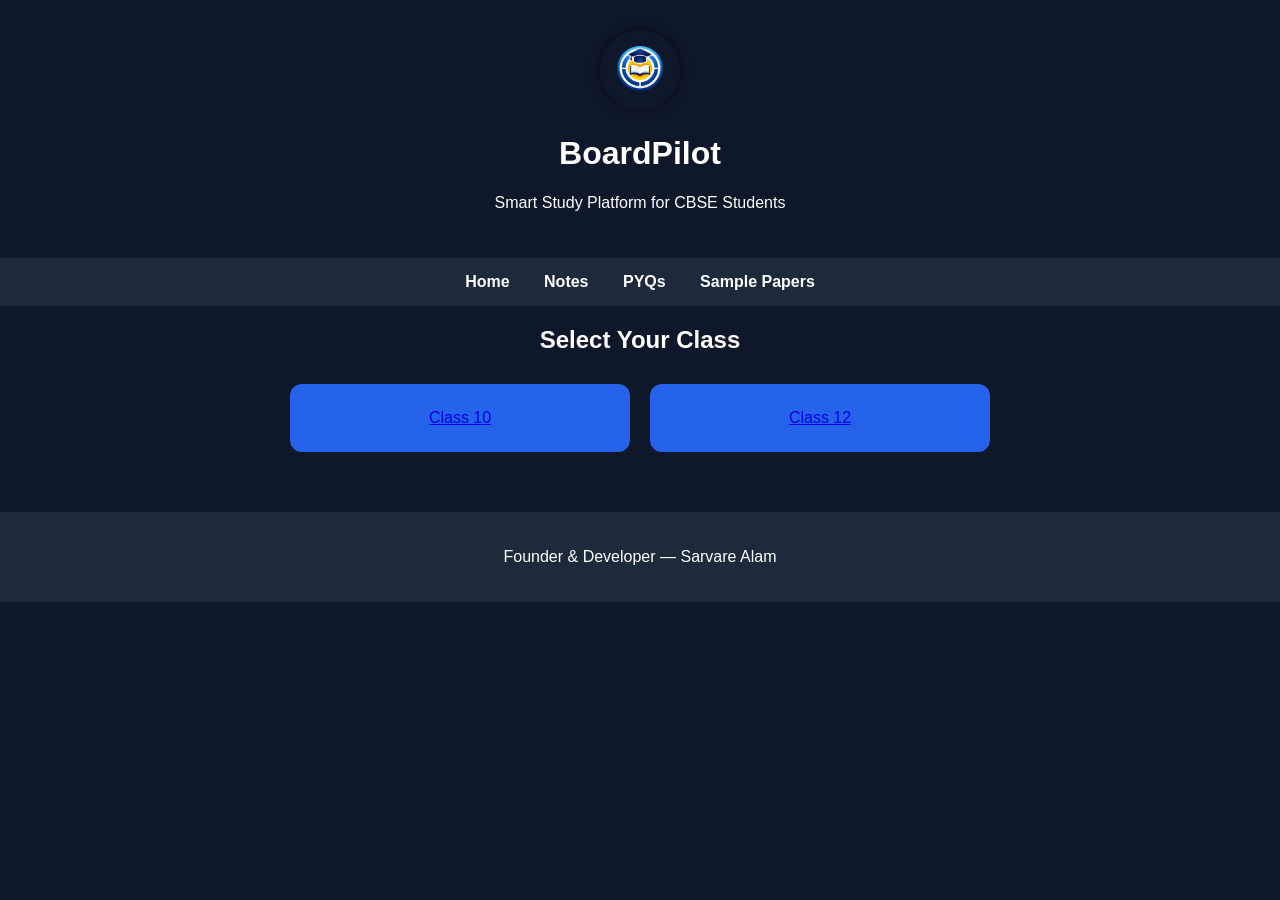
<file: BoardPilot/index.html>
<!DOCTYPE html>
<html>
<head>
<title>BoardPilot</title>
<link rel="stylesheet" href="style.css">
<meta name="viewport" content="width=device-width, initial-scale=1.0">
</head>

<body>

<header>
<img src="logo.png" class="logo">
<h1>BoardPilot</h1>
<p>Smart Study Platform for CBSE Students</p>
</header>

<nav>
<a href="#">Home</a>
<a href="#">Notes</a>
<a href="#">PYQs</a>
<a href="#">Sample Papers</a>
</nav>

<section>

<h2>Select Your Class</h2>

<div class="classes">

<a href="class10.html" class="card">Class 10</a>
<a href="class12.html" class="card">Class 12</a>
</div>

</section>

<footer>
<p>Founder & Developer — Sarvare Alam</p>
</footer>

</body>
</html>
</file>
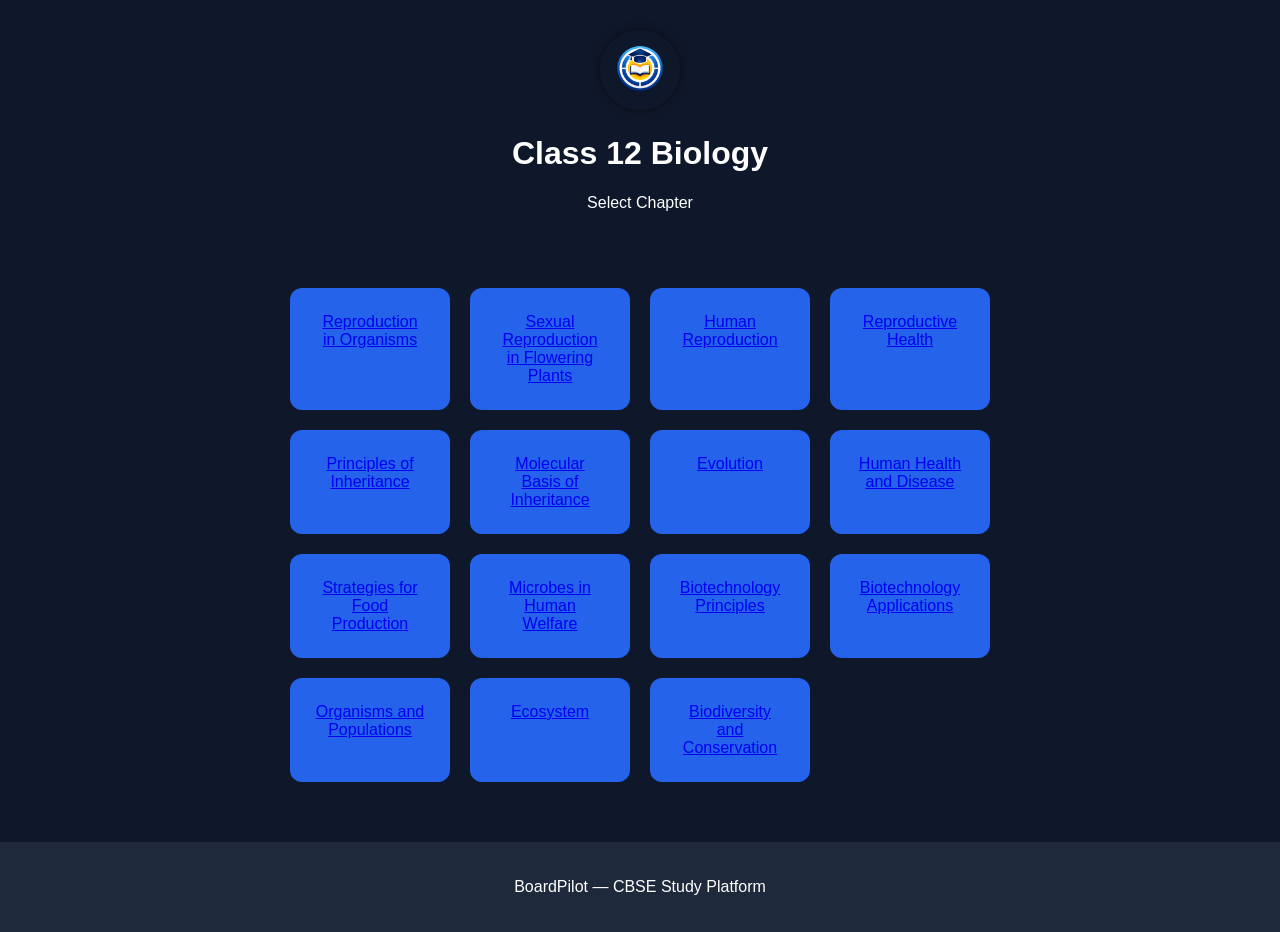
<file: BoardPilot/biology12.html>
<!DOCTYPE html>
<html>

<head>

<title>BoardPilot - Class 12 Biology</title>

<meta name="viewport" content="width=device-width, initial-scale=1.0">

<link rel="stylesheet" href="style.css">

</head>

<body>

<header>

<img src="logo.png" class="logo">

<h1>Class 12 Biology</h1>

<p>Select Chapter</p>

</header>

<section>

<div class="classes">

<a href="pdf/reproduction_organisms.pdf" class="card">
Reproduction in Organisms
</a>

<a href="pdf/flowering_plants.pdf" class="card">
Sexual Reproduction in Flowering Plants
</a>

<a href="pdf/human_reproduction.pdf" class="card">
Human Reproduction
</a>

<a href="pdf/reproductive_health.pdf" class="card">
Reproductive Health
</a>

<a href="pdf/principles_inheritance.pdf" class="card">
Principles of Inheritance
</a>

<a href="pdf/molecular_basis.pdf" class="card">
Molecular Basis of Inheritance
</a>

<a href="pdf/evolution.pdf" class="card">
Evolution
</a>

<a href="pdf/human_health_disease.pdf" class="card">
Human Health and Disease
</a>

<a href="pdf/food_production.pdf" class="card">
Strategies for Food Production
</a>

<a href="pdf/microbes_human_welfare.pdf" class="card">
Microbes in Human Welfare
</a>

<a href="pdf/biotechnology_principles.pdf" class="card">
Biotechnology Principles
</a>

<a href="pdf/biotechnology_applications.pdf" class="card">
Biotechnology Applications
</a>

<a href="pdf/organisms_population.pdf" class="card">
Organisms and Populations
</a>

<a href="pdf/ecosystem.pdf" class="card">
Ecosystem
</a>

<a href="pdf/biodiversity_conservation.pdf" class="card">
Biodiversity and Conservation
</a>

</div>

</section>

<footer>

<p>BoardPilot — CBSE Study Platform</p>

</footer>

</body>

</html>
</file>
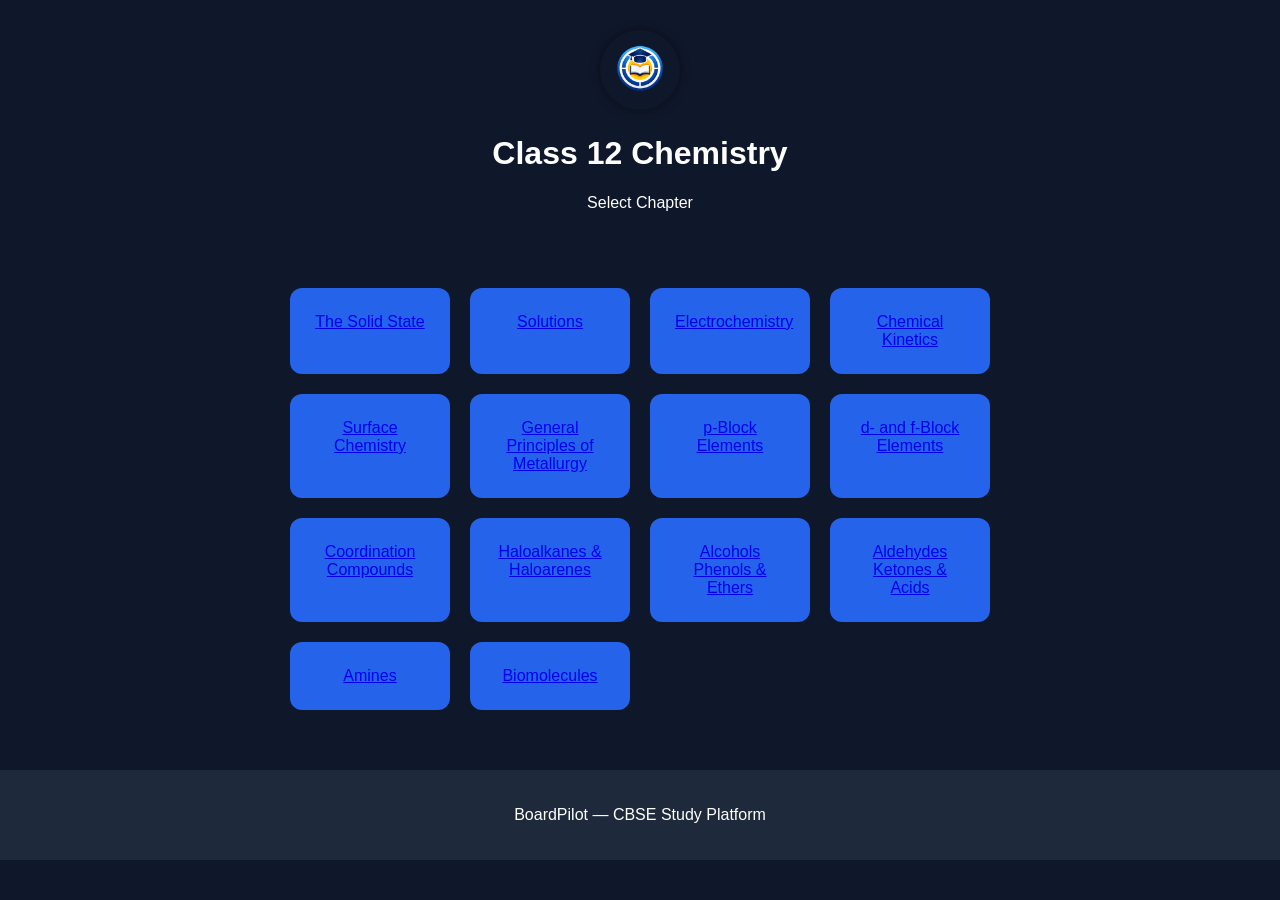
<file: BoardPilot/chemistry12.html>
<!DOCTYPE html>
<html>

<head>

<title>BoardPilot - Class 12 Chemistry</title>

<meta name="viewport" content="width=device-width, initial-scale=1.0">

<link rel="stylesheet" href="style.css">

</head>

<body>

<header>

<img src="logo.png" class="logo">

<h1>Class 12 Chemistry</h1>

<p>Select Chapter</p>

</header>

<section>

<div class="classes">

<a href="pdf/solid_state.pdf" class="card">
The Solid State
</a>

<a href="pdf/solutions.pdf" class="card">
Solutions
</a>

<a href="pdf/electrochemistry.pdf" class="card">
Electrochemistry
</a>

<a href="pdf/chemical_kinetics.pdf" class="card">
Chemical Kinetics
</a>

<a href="pdf/surface_chemistry.pdf" class="card">
Surface Chemistry
</a>

<a href="pdf/metallurgy.pdf" class="card">
General Principles of Metallurgy
</a>

<a href="pdf/p_block.pdf" class="card">
p-Block Elements
</a>

<a href="pdf/d_block.pdf" class="card">
d- and f-Block Elements
</a>

<a href="pdf/coordination_compounds.pdf" class="card">
Coordination Compounds
</a>

<a href="pdf/haloalkanes.pdf" class="card">
Haloalkanes & Haloarenes
</a>

<a href="pdf/alcohols.pdf" class="card">
Alcohols Phenols & Ethers
</a>

<a href="pdf/aldehydes.pdf" class="card">
Aldehydes Ketones & Acids
</a>

<a href="pdf/amines.pdf" class="card">
Amines
</a>

<a href="pdf/biomolecules.pdf" class="card">
Biomolecules
</a>

</div>

</section>

<footer>

<p>BoardPilot — CBSE Study Platform</p>

</footer>

</body>

</html>
</file>
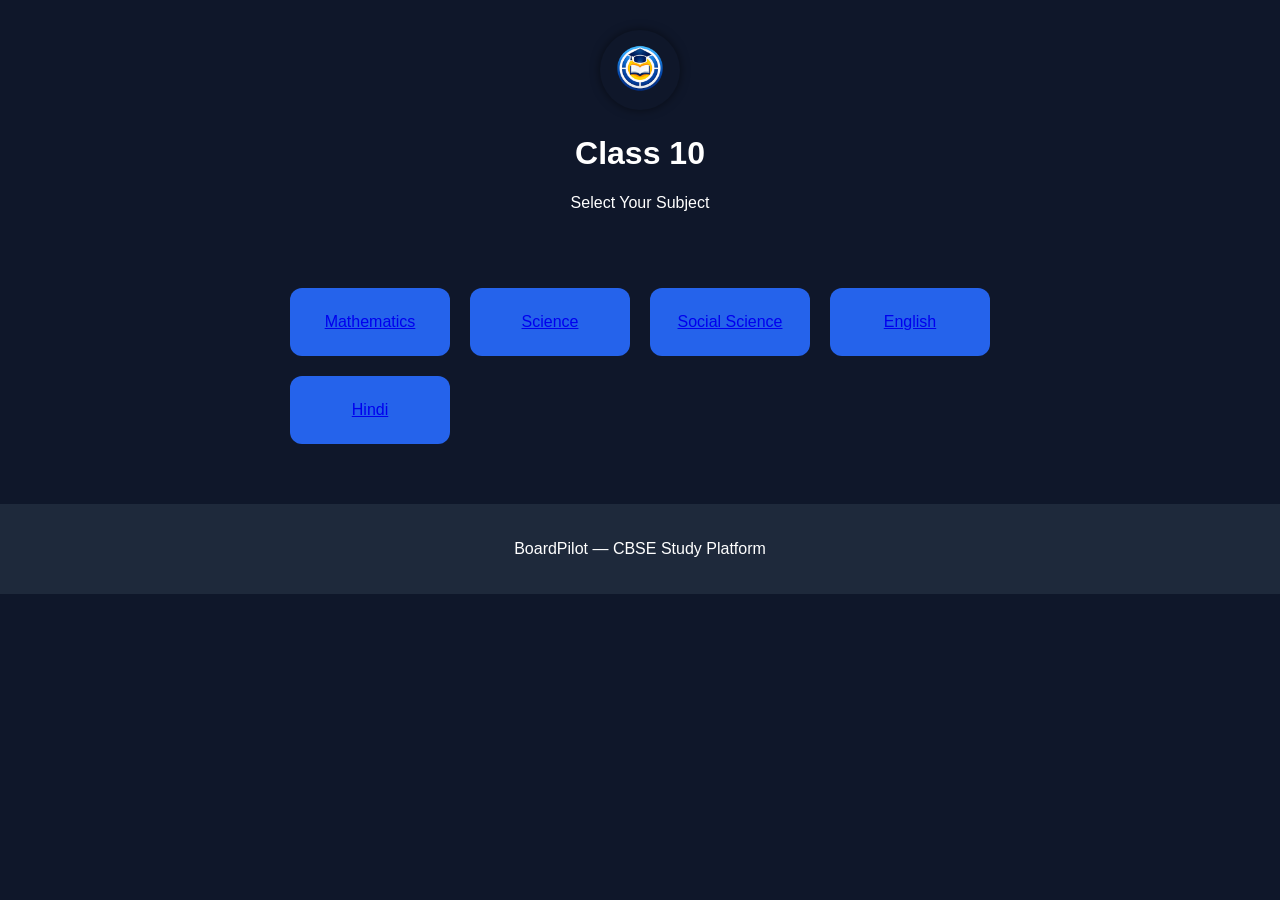
<file: BoardPilot/class10.html>
<!DOCTYPE html>
<html>
<head>
<title>Class 10</title>
<link rel="stylesheet" href="style.css">
</head>

<body>

<header>
<img src="logo.png" class="logo">
<h1>Class 10</h1>
<p>Select Your Subject</p>
</header>

<div class="classes">

<a href="viewer.html?file=maths_pyq.pdf" class="card">Mathematics</a>

<a href="viewer.html?file=science_pyq.pdf" class="card">Science</a>

<a href="viewer.html?file=socialscience_pyq.pdf" class="card">Social Science</a>

<a href="viewer.html?file=english_pyq.pdf" class="card">English</a>

<a href="viewer.html?file=hindi_pyq.pdf" class="card">Hindi</a>

</div>

<footer>
<p>BoardPilot — CBSE Study Platform</p>
</footer>

</body>
</html>
</file>
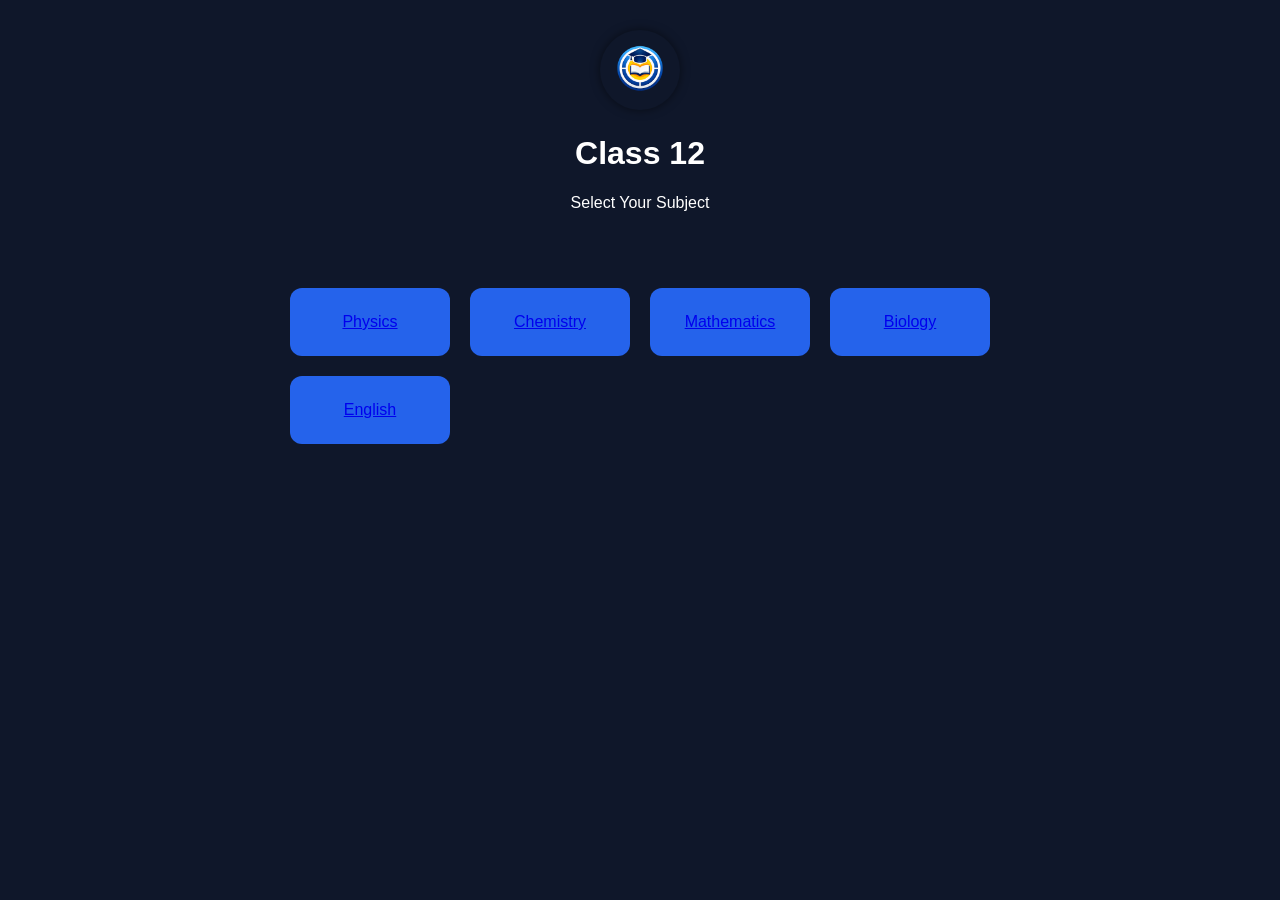
<file: BoardPilot/class12.html>
<!DOCTYPE html>
<html>
<head>
<title>Class 12</title>
<link rel="stylesheet" href="style.css">
</head>

<body>

<header>
<img src="logo.png" class="logo">
<h1>Class 12</h1>
<p>Select Your Subject</p>
</header>

<div class="classes">

<a href="viewer.html?file=physics12_pyq.pdf" class="card">Physics</a>

<a href="viewer.html?file=chemistry12_pyq.pdf" class="card">Chemistry</a>

<a href="viewer.html?file=maths12_pyq.pdf" class="card">Mathematics</a>

<a href="viewer.html?file=biology12_pyq.pdf" class="card">Biology</a>

<a href="viewer.html?file=english12_pyq.pdf" class="card">English</a>

</div>

</body>
</html>
</file>
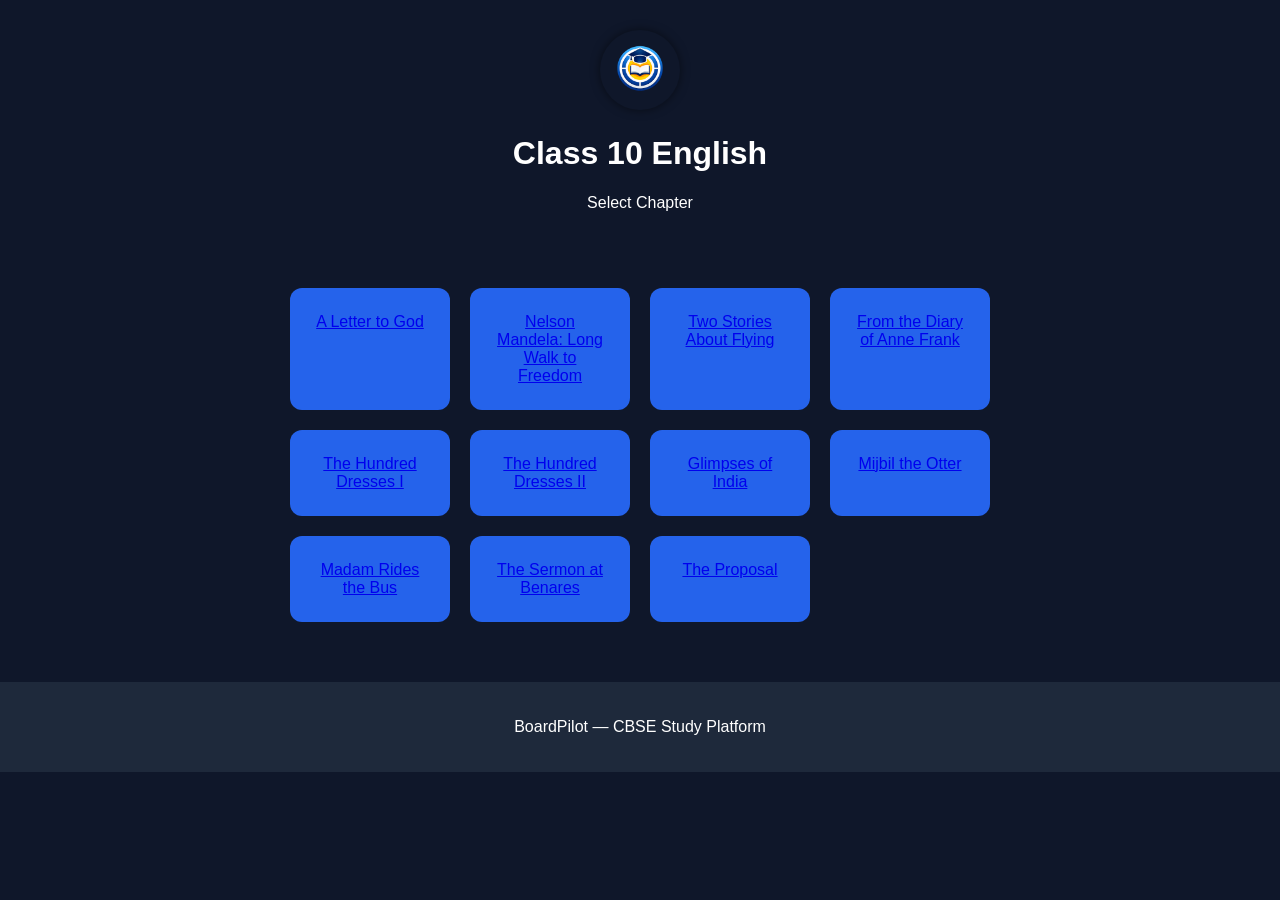
<file: BoardPilot/english10.html>
<!DOCTYPE html>
<html>

<head>

<title>BoardPilot - Class 10 English</title>

<meta name="viewport" content="width=device-width, initial-scale=1.0">

<link rel="stylesheet" href="style.css">

</head>

<body>

<header>

<img src="logo.png" class="logo">

<h1>Class 10 English</h1>

<p>Select Chapter</p>

</header>

<section>

<div class="classes">

<a href="pdf/letter_to_god.pdf" class="card">
A Letter to God
</a>

<a href="pdf/nelson_mandela.pdf" class="card">
Nelson Mandela: Long Walk to Freedom
</a>

<a href="pdf/two_stories_flying.pdf" class="card">
Two Stories About Flying
</a>

<a href="pdf/anne_frank.pdf" class="card">
From the Diary of Anne Frank
</a>

<a href="pdf/hundred_dresses1.pdf" class="card">
The Hundred Dresses I
</a>

<a href="pdf/hundred_dresses2.pdf" class="card">
The Hundred Dresses II
</a>

<a href="pdf/glimpses_india.pdf" class="card">
Glimpses of India
</a>

<a href="pdf/mijbil_otter.pdf" class="card">
Mijbil the Otter
</a>

<a href="pdf/madam_rides_bus.pdf" class="card">
Madam Rides the Bus
</a>

<a href="pdf/sermon_at_benaras.pdf" class="card">
The Sermon at Benares
</a>

<a href="pdf/proposal.pdf" class="card">
The Proposal
</a>

</div>

</section>

<footer>

<p>BoardPilot — CBSE Study Platform</p>

</footer>

</body>

</html>
</file>
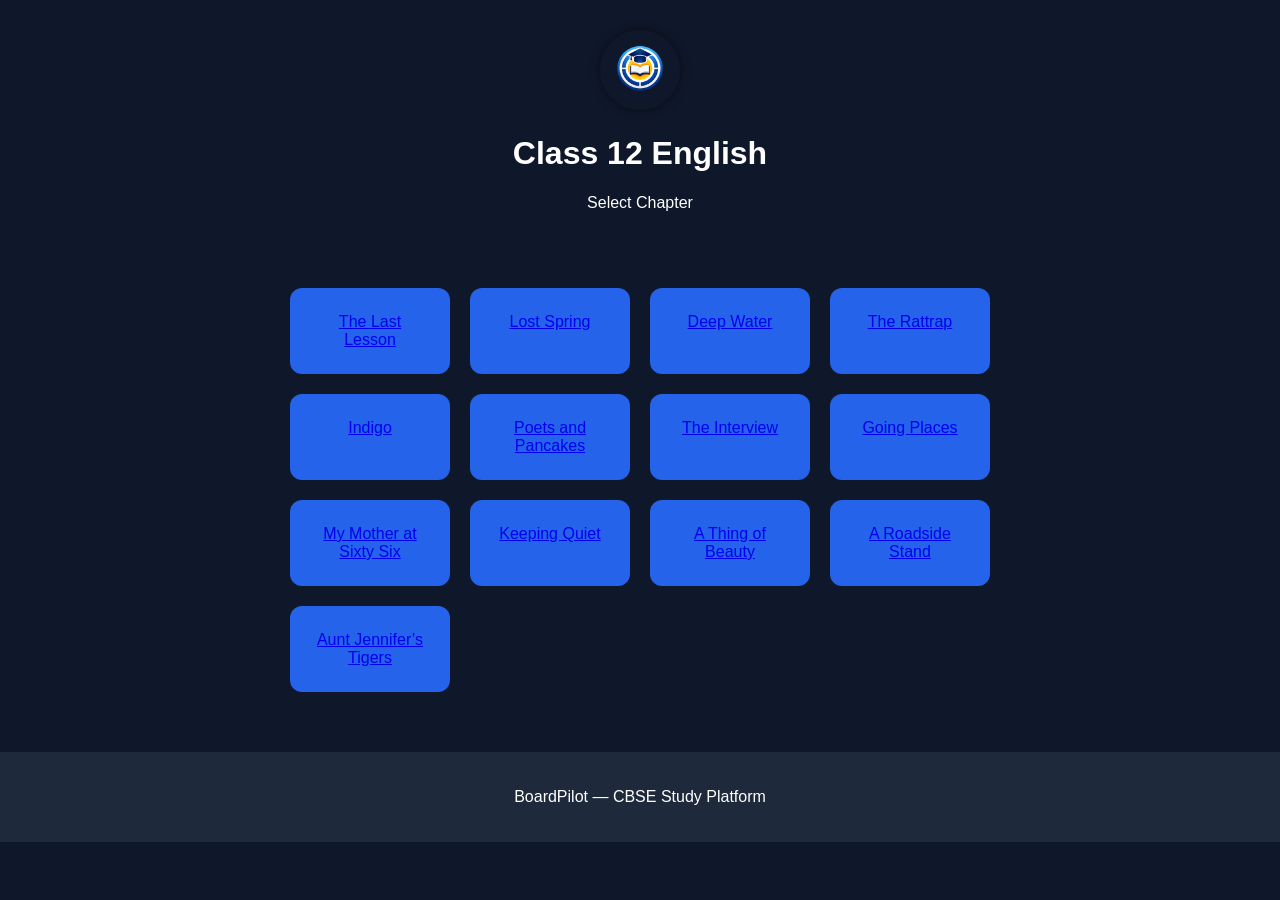
<file: BoardPilot/english12.html>
<!DOCTYPE html>
<html>

<head>

<title>BoardPilot - Class 12 English</title>

<meta name="viewport" content="width=device-width, initial-scale=1.0">

<link rel="stylesheet" href="style.css">

</head>

<body>

<header>

<img src="logo.png" class="logo">

<h1>Class 12 English</h1>

<p>Select Chapter</p>

</header>

<section>

<div class="classes">

<a href="pdf/last_lesson.pdf" class="card">
The Last Lesson
</a>

<a href="pdf/lost_spring.pdf" class="card">
Lost Spring
</a>

<a href="pdf/deep_water.pdf" class="card">
Deep Water
</a>

<a href="pdf/rattrap.pdf" class="card">
The Rattrap
</a>

<a href="pdf/indigo.pdf" class="card">
Indigo
</a>

<a href="pdf/poets_pancakes.pdf" class="card">
Poets and Pancakes
</a>

<a href="pdf/interview.pdf" class="card">
The Interview
</a>

<a href="pdf/going_places.pdf" class="card">
Going Places
</a>

<a href="pdf/my_mother_66.pdf" class="card">
My Mother at Sixty Six
</a>

<a href="pdf/keeping_quiet.pdf" class="card">
Keeping Quiet
</a>

<a href="pdf/beautiful_mind.pdf" class="card">
A Thing of Beauty
</a>

<a href="pdf/roadside_stand.pdf" class="card">
A Roadside Stand
</a>

<a href="pdf/aunt_jennifers_tigers.pdf" class="card">
Aunt Jennifer’s Tigers
</a>

</div>

</section>

<footer>

<p>BoardPilot — CBSE Study Platform</p>

</footer>

</body>

</html>
</file>
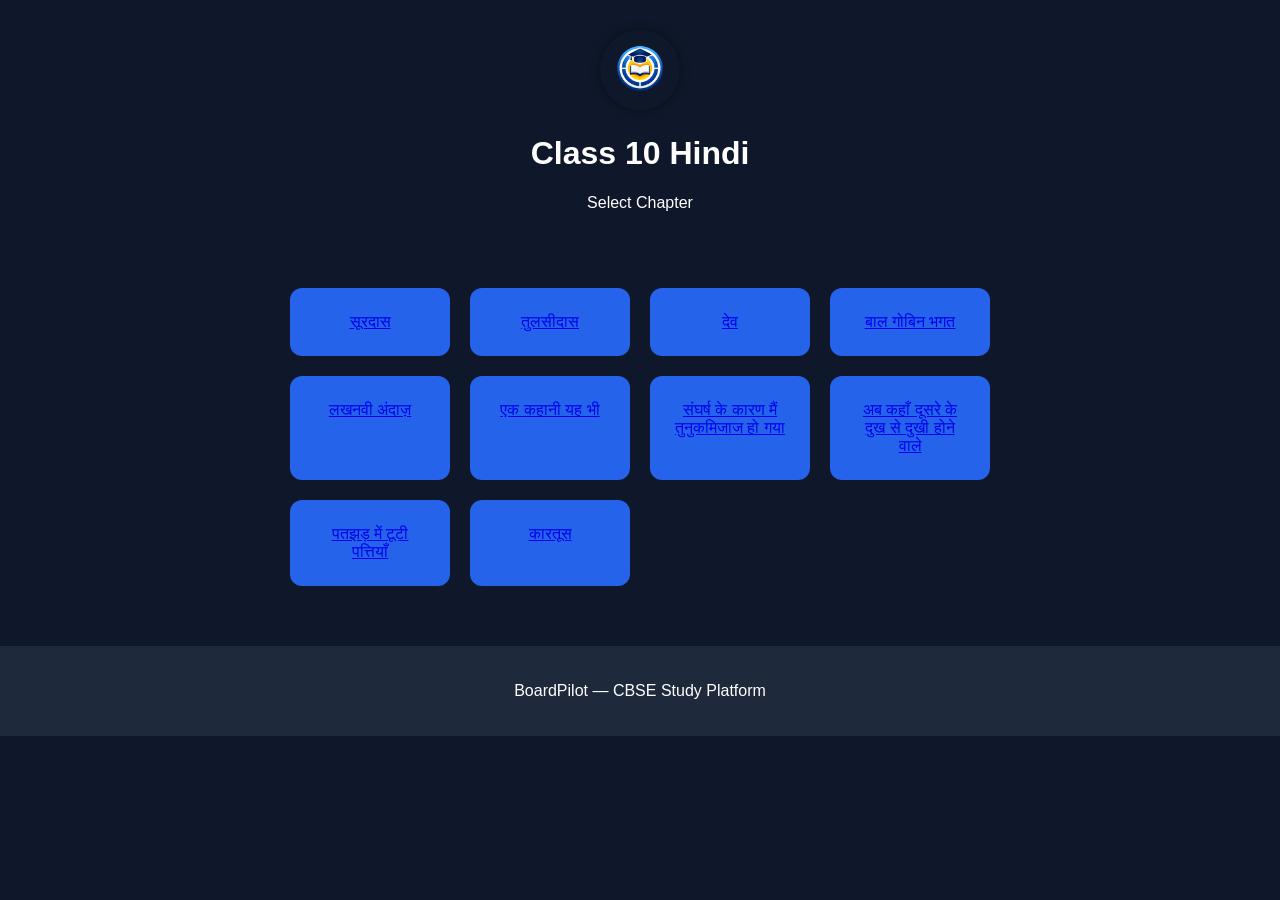
<file: BoardPilot/hindi10.html>
<!DOCTYPE html>
<html>

<head>

<title>BoardPilot - Class 10 Hindi</title>

<meta name="viewport" content="width=device-width, initial-scale=1.0">

<link rel="stylesheet" href="style.css">

</head>

<body>

<header>

<img src="logo.png" class="logo">

<h1>Class 10 Hindi</h1>

<p>Select Chapter</p>

</header>

<section>

<div class="classes">

<a href="pdf/surdas.pdf" class="card">
सूरदास
</a>

<a href="pdf/tulsidas.pdf" class="card">
तुलसीदास
</a>

<a href="pdf/dev.pdf" class="card">
देव
</a>

<a href="pdf/bal_gobin_bhagat.pdf" class="card">
बाल गोबिन भगत
</a>

<a href="pdf/lakhnavi_andaz.pdf" class="card">
लखनवी अंदाज़
</a>

<a href="pdf/ek_kahani.pdf" class="card">
एक कहानी यह भी
</a>

<a href="pdf/struggle.pdf" class="card">
संघर्ष के कारण मैं तुनुकमिजाज हो गया
</a>

<a href="pdf/ab_kahan_dusron.pdf" class="card">
अब कहाँ दूसरे के दुख से दुखी होने वाले
</a>

<a href="pdf/patjhad_mein_tuti.pdf" class="card">
पतझड़ में टूटी पत्तियाँ
</a>

<a href="pdf/kartoos.pdf" class="card">
कारतूस
</a>

</div>

</section>

<footer>

<p>BoardPilot — CBSE Study Platform</p>

</footer>

</body>

</html>
</file>
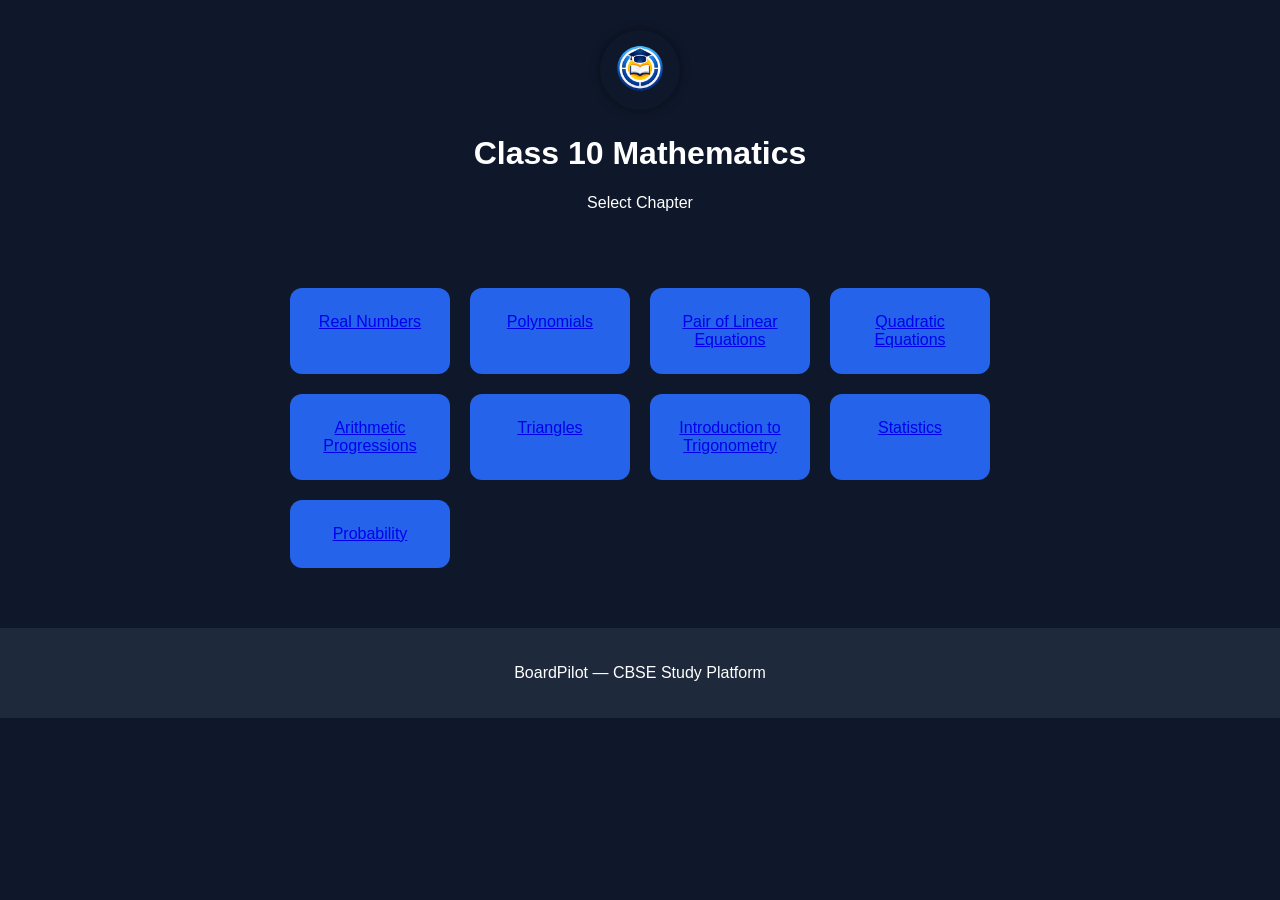
<file: BoardPilot/maths10.html>
<!DOCTYPE html>
<html>

<head>

<title>BoardPilot - Class 10 Maths</title>

<meta name="viewport" content="width=device-width, initial-scale=1.0">

<link rel="stylesheet" href="style.css">

</head>

<body>

<header>

<img src="logo.png" class="logo">

<h1>Class 10 Mathematics</h1>

<p>Select Chapter</p>

</header>

<section>

<div class="classes">

<a href="pdf/real_numbers.pdf" class="card">Real Numbers</a>

<a href="pdf/polynomials.pdf" class="card">Polynomials</a>

<a href="pdf/pair_linear_equations.pdf" class="card">
Pair of Linear Equations
</a>

<a href="pdf/quadratic_equations.pdf" class="card">
Quadratic Equations
</a>

<a href="pdf/arithmetic_progressions.pdf" class="card">
Arithmetic Progressions
</a>

<a href="pdf/triangles.pdf" class="card">Triangles</a>

<a href="pdf/trigonometry.pdf" class="card">
Introduction to Trigonometry
</a>

<a href="pdf/statistics.pdf" class="card">Statistics</a>

<a href="pdf/probability.pdf" class="card">Probability</a>

</div>

</section>

<footer>

<p>BoardPilot — CBSE Study Platform</p>

</footer>

</body>

</html>
</file>
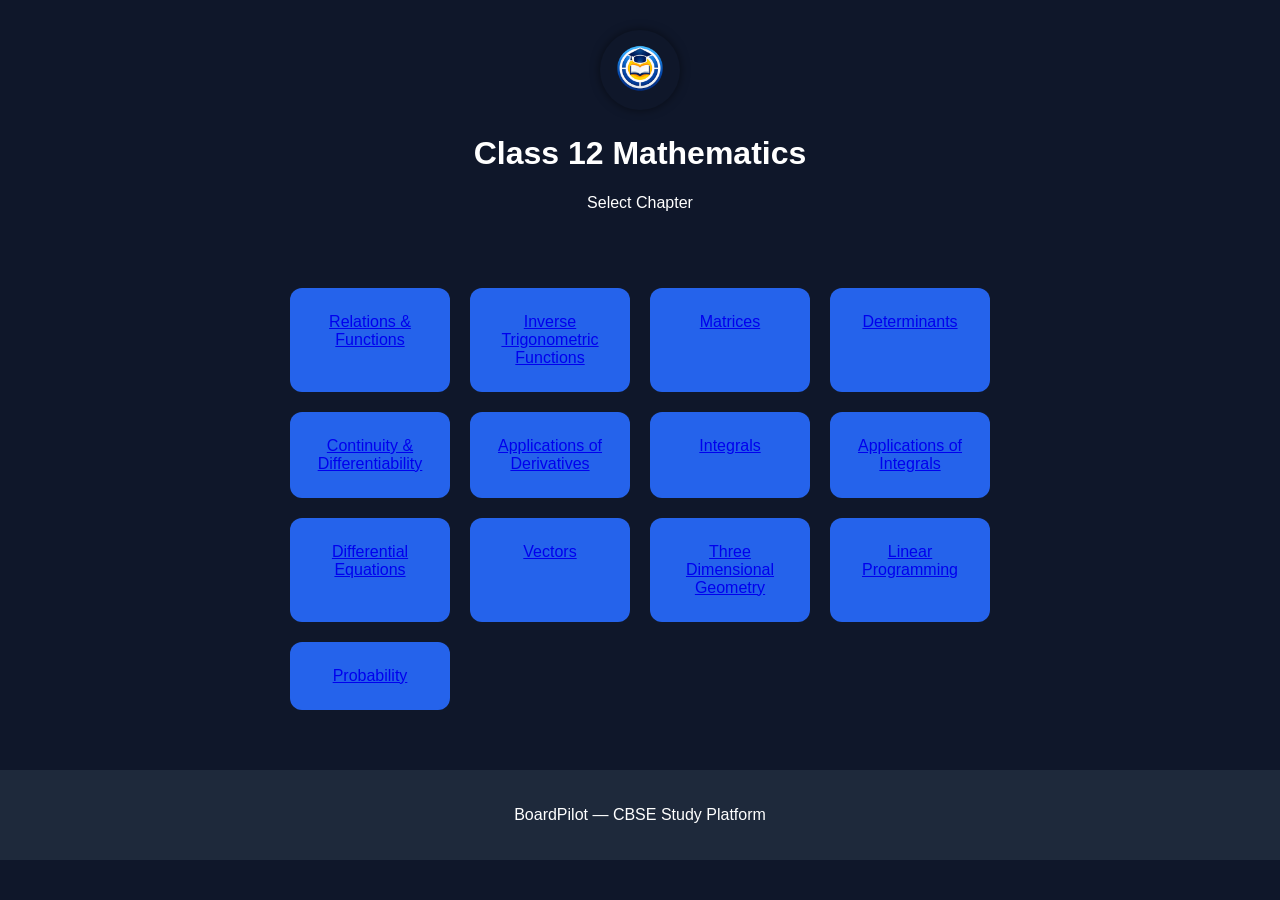
<file: BoardPilot/maths12.html>
<!DOCTYPE html>
<html>

<head>

<title>BoardPilot - Class 12 Maths</title>

<meta name="viewport" content="width=device-width, initial-scale=1.0">

<link rel="stylesheet" href="style.css">

</head>

<body>

<header>

<img src="logo.png" class="logo">

<h1>Class 12 Mathematics</h1>

<p>Select Chapter</p>

</header>

<section>

<div class="classes">

<a href="pdf/relations_functions.pdf" class="card">
Relations & Functions
</a>

<a href="pdf/inverse_trigonometry.pdf" class="card">
Inverse Trigonometric Functions
</a>

<a href="pdf/matrices.pdf" class="card">
Matrices
</a>

<a href="pdf/determinants.pdf" class="card">
Determinants
</a>

<a href="pdf/continuity.pdf" class="card">
Continuity & Differentiability
</a>

<a href="pdf/applications_derivatives.pdf" class="card">
Applications of Derivatives
</a>

<a href="pdf/integrals.pdf" class="card">
Integrals
</a>

<a href="pdf/applications_integrals.pdf" class="card">
Applications of Integrals
</a>

<a href="pdf/differential_equations.pdf" class="card">
Differential Equations
</a>

<a href="pdf/vectors.pdf" class="card">
Vectors
</a>

<a href="pdf/3d_geometry.pdf" class="card">
Three Dimensional Geometry
</a>

<a href="pdf/linear_programming.pdf" class="card">
Linear Programming
</a>

<a href="pdf/probability.pdf" class="card">
Probability
</a>

</div>

</section>

<footer>

<p>BoardPilot — CBSE Study Platform</p>

</footer>

</body>

</html>
</file>
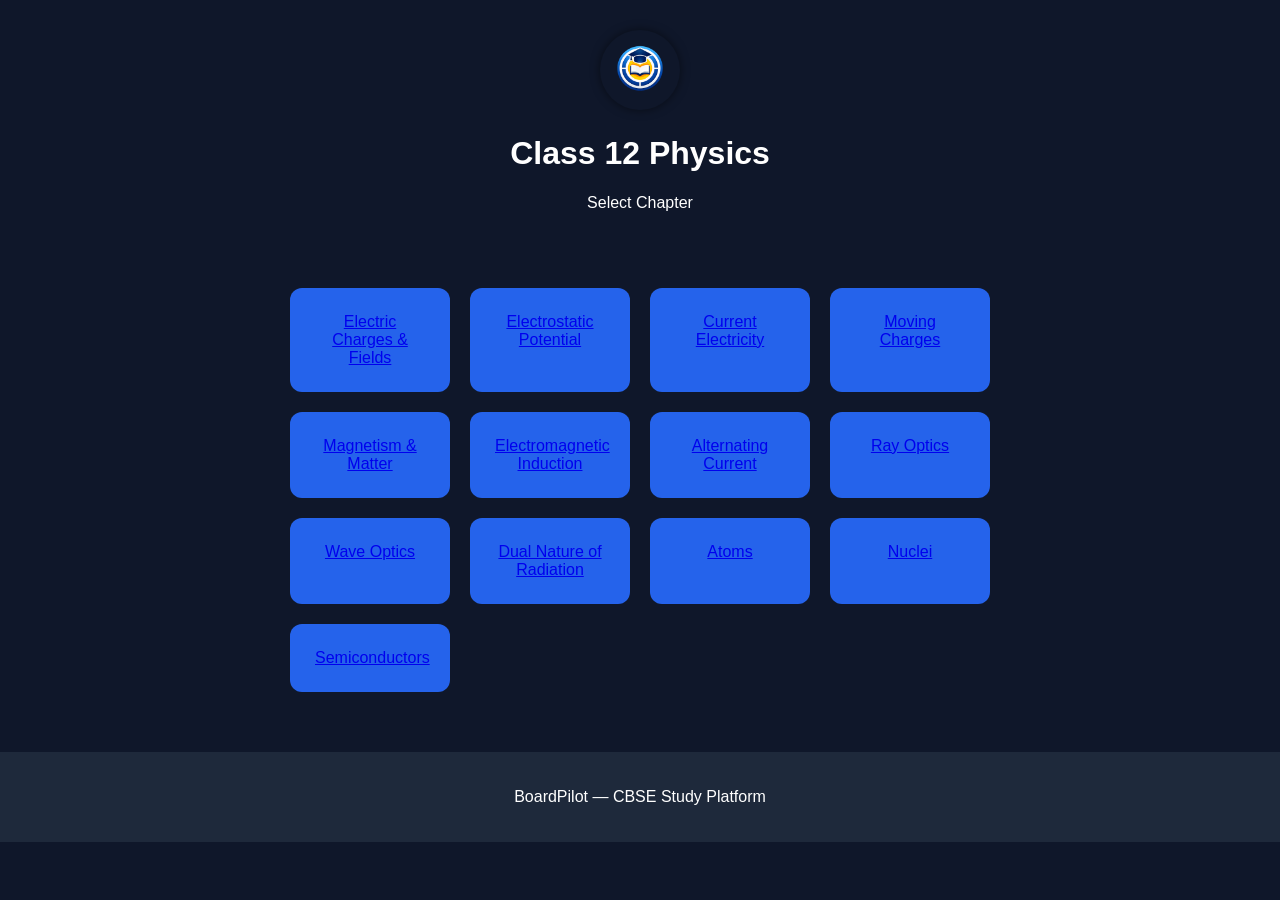
<file: BoardPilot/physics12.html>
<!DOCTYPE html>
<html>
<head>

<title>BoardPilot - Class 12 Physics</title>

<meta name="viewport" content="width=device-width, initial-scale=1.0">

<link rel="stylesheet" href="style.css">

</head>

<body>

<header>

<img src="logo.png" class="logo">

<h1>Class 12 Physics</h1>

<p>Select Chapter</p>

</header>

<section>

<div class="classes">

<a href="pdf/electric_charges.pdf" class="card">
Electric Charges & Fields
</a>

<a href="pdf/electrostatic_potential.pdf" class="card">
Electrostatic Potential
</a>

<a href="pdf/current_electricity.pdf" class="card">
Current Electricity
</a>

<a href="pdf/moving_charges.pdf" class="card">
Moving Charges
</a>

<a href="pdf/magnetism.pdf" class="card">
Magnetism & Matter
</a>

<a href="pdf/electromagnetic_induction.pdf" class="card">
Electromagnetic Induction
</a>

<a href="pdf/alternating_current.pdf" class="card">
Alternating Current
</a>

<a href="pdf/ray_optics.pdf" class="card">
Ray Optics
</a>

<a href="pdf/wave_optics.pdf" class="card">
Wave Optics
</a>

<a href="pdf/dual_nature.pdf" class="card">
Dual Nature of Radiation
</a>

<a href="pdf/atoms.pdf" class="card">
Atoms
</a>

<a href="pdf/nuclei.pdf" class="card">
Nuclei
</a>

<a href="pdf/semiconductors.pdf" class="card">
Semiconductors
</a>

</div>

</section>

<footer>

<p>BoardPilot — CBSE Study Platform</p>

</footer>

</body>
</html>
</file>
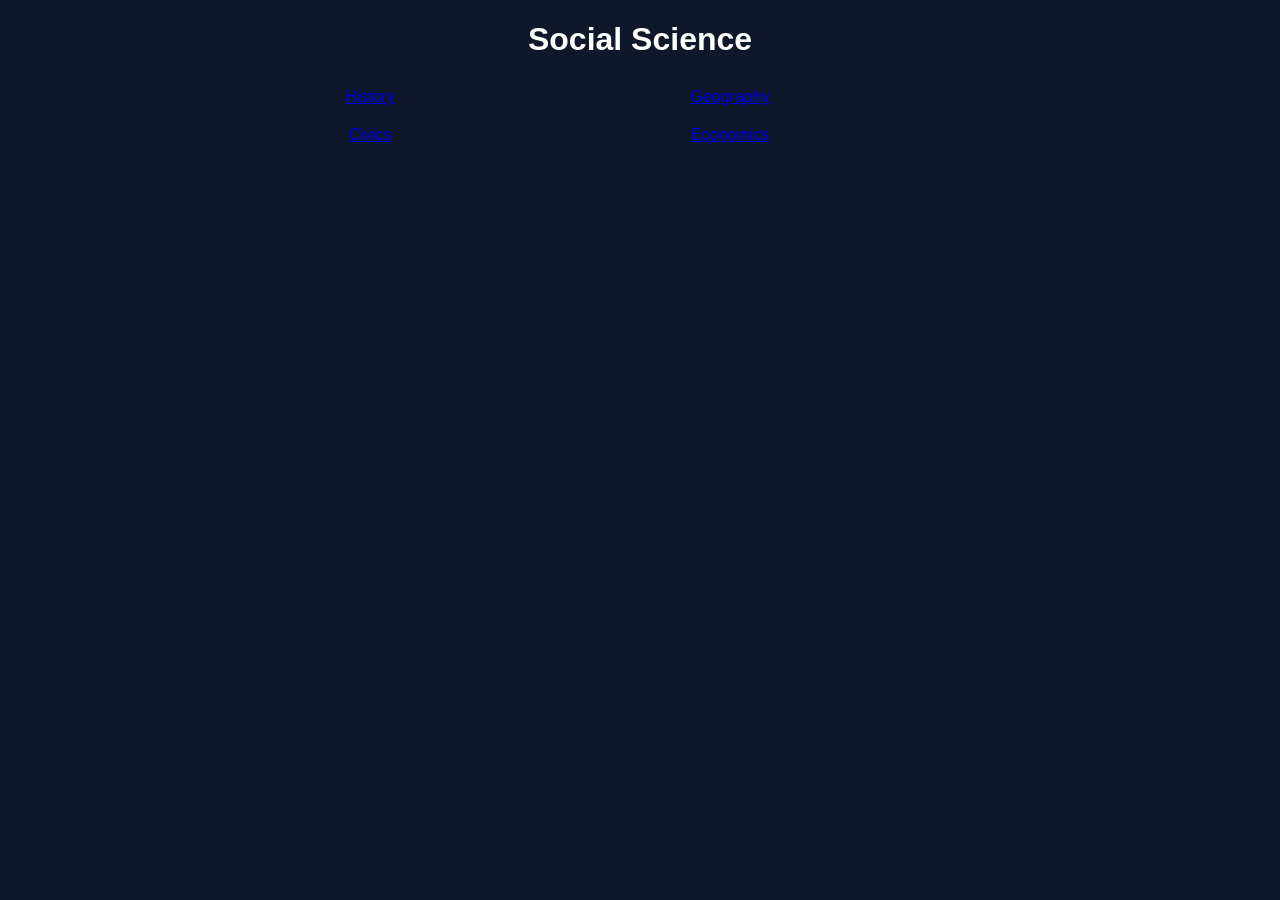
<file: BoardPilot/socialscience10.html>
<!DOCTYPE html>
<html>
<head>
<title>Social Science</title>
<link rel="stylesheet" href="style.css">
</head>

<body>

<h1>Social Science</h1>

<div class="classes">
<a href="#">History</a><br>
<a href="#">Geography</a><br>
<a href="#">Civics</a><br>
<a href="#">Economics</a>
</div>

</body>
</html>
</file>
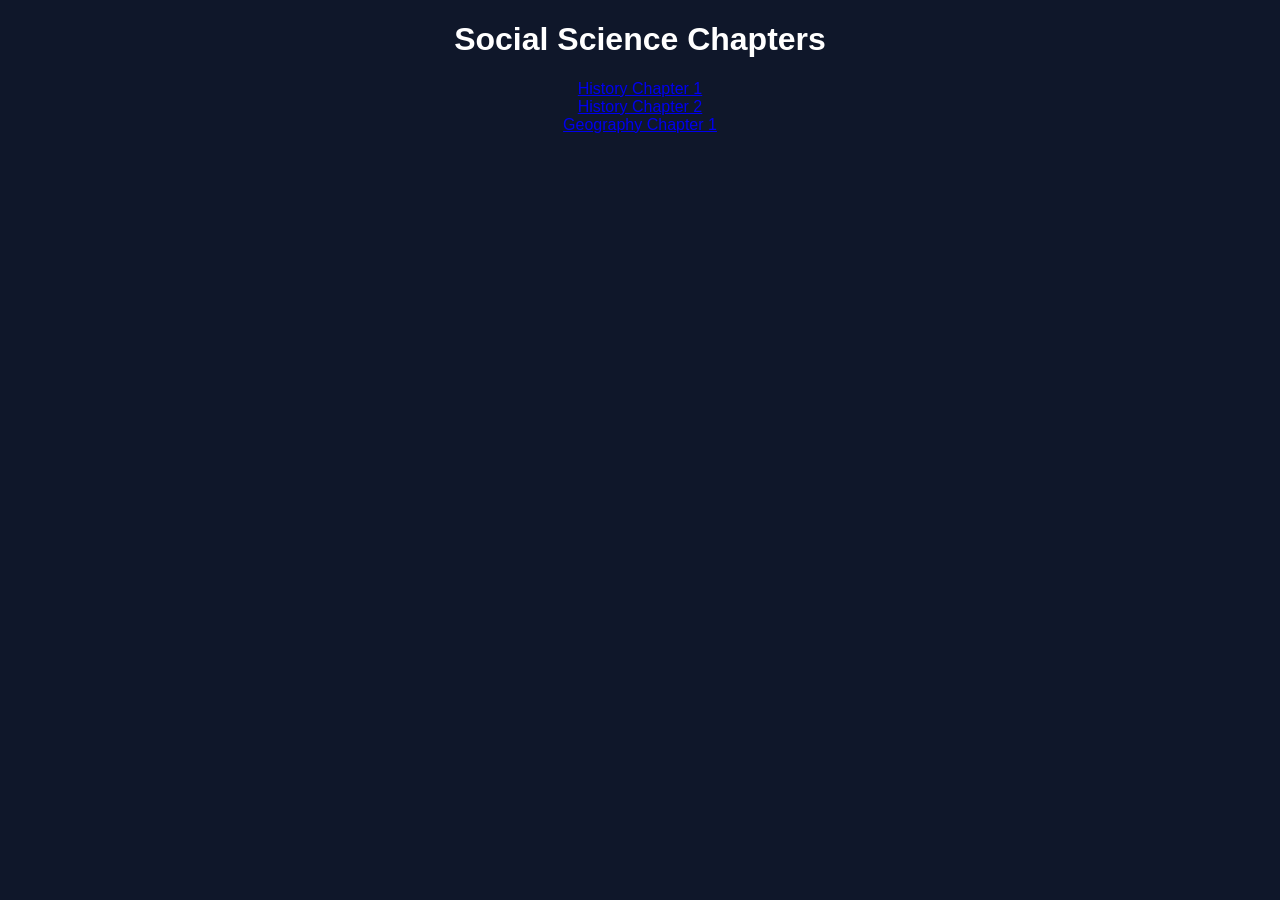
<file: BoardPilot/sst10.html>
<!DOCTYPE html>
<html>
<head>
<title>Social Science - Class 10</title>
<link rel="stylesheet" href="style.css">
</head>

<body>

<h1>Social Science Chapters</h1>

<a href="pdf/history_ch1.pdf">History Chapter 1</a><br>
<a href="pdf/history_ch2.pdf">History Chapter 2</a><br>
<a href="pdf/geography_ch1.pdf">Geography Chapter 1</a><br>

</body>
</html>
</file>
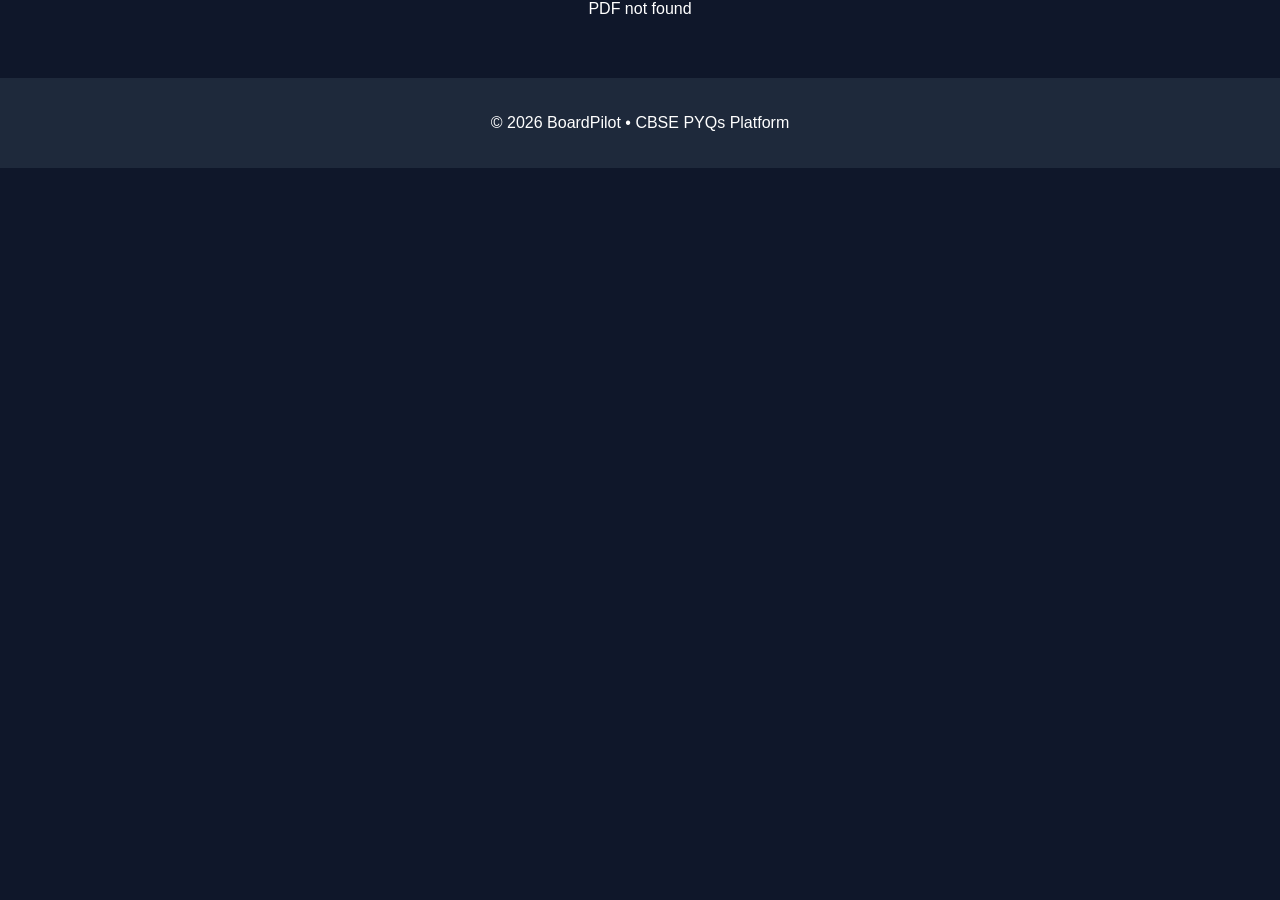
<file: BoardPilot/viewer.html>
<!DOCTYPE html>
<html>
<head>

<title>BoardPilot PYQ Viewer</title>

<link rel="stylesheet" href="style.css">

<link rel="icon" href="logo.png">

</head>

<body>

<header>

<h1>BoardPilot PYQ Viewer</h1>

<button onclick="history.back()" 
style="margin-top:15px;padding:8px 15px;border:none;border-radius:6px;background:#2563eb;color:white;cursor:pointer;">
⬅ Back
</button>

</header>

<div style="margin:20px">

<a id="downloadBtn" href="#" download>

<button style="padding:12px 20px;font-size:16px;border:none;border-radius:8px;background:#22c55e;color:white;cursor:pointer;">
Download PDF
</button>

</a>

</div>

<p>Loading PYQ PDF...</p>

<iframe id="pdfFrame" width="100%" height="700" style="border:none;"></iframe>

<script>

const params=new URLSearchParams(window.location.search);

const file=params.get("file");

if(!file){

document.body.innerHTML="PDF not found";

}

document.getElementById("pdfFrame").src="pdf/"+file;

document.getElementById("downloadBtn").href="pdf/"+file;

</script>

<footer>

<p>© 2026 BoardPilot • CBSE PYQs Platform</p>

</footer>

</body>
</html>
</file>
<file: BoardPilot/style.css>
body{
font-family: Arial;
margin:0;
background:#0f172a;
color:white;
text-align:center;
}

header{
padding:30px;
}

.logo{
width:80px;
border-radius:50%;
box-shadow:0 0 10px rgba(0,0,0,0.5);
}

nav{
background:#1e293b;
padding:15px;
}

nav{
background:#1e293b;
padding:15px;
position:sticky;
top:0;
}

nav a{
color:white;
text-decoration:none;
margin:15px;
font-weight:bold;
}

.classes{
display:flex;
justify-content:center;
gap:20px;
margin-top:30px;
}

.classes{
display:grid;
grid-template-columns:repeat(auto-fit,minmax(160px,1fr));
gap:20px;
max-width:700px;
margin:auto;
margin-top:30px;
}


.card{
background:#2563eb;
padding:25px;
border-radius:12px;
cursor:pointer;
transition:all 0.25s ease;
}

.card:hover{
background:#1d4ed8;
transform:translateY(-5px) scale(1.05);
box-shadow:0 10px 20px rgba(0,0,0,0.3);
}

footer{
margin-top:60px;
padding:20px;
background:#1e293b;
}
</file>
